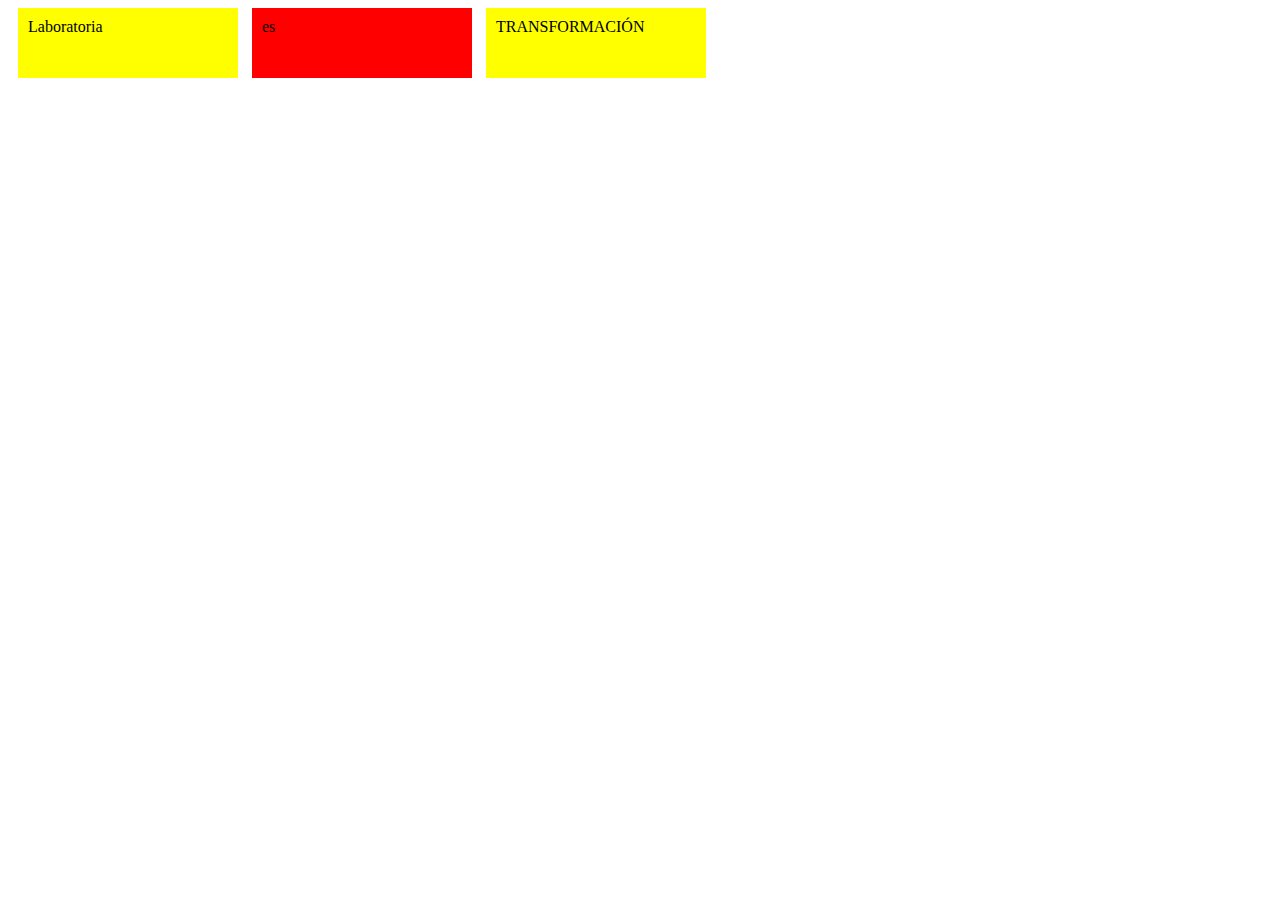
<file: index.html>
<!DOCTYPE html>
<html>
  <head>
    <meta charset="utf-8">
    <title>Ejercicios Display Types</title>
    <link rel="stylesheet" href="main.css">
  </head>
  <body>
    <!-- usando display block -->
    <div class="amarillo">Laboratoria</div>
    <div class="rojo">es</div>
    <div class="amarillo">TRANSFORMACIÓN</div>
  </body>
</html>
</file>
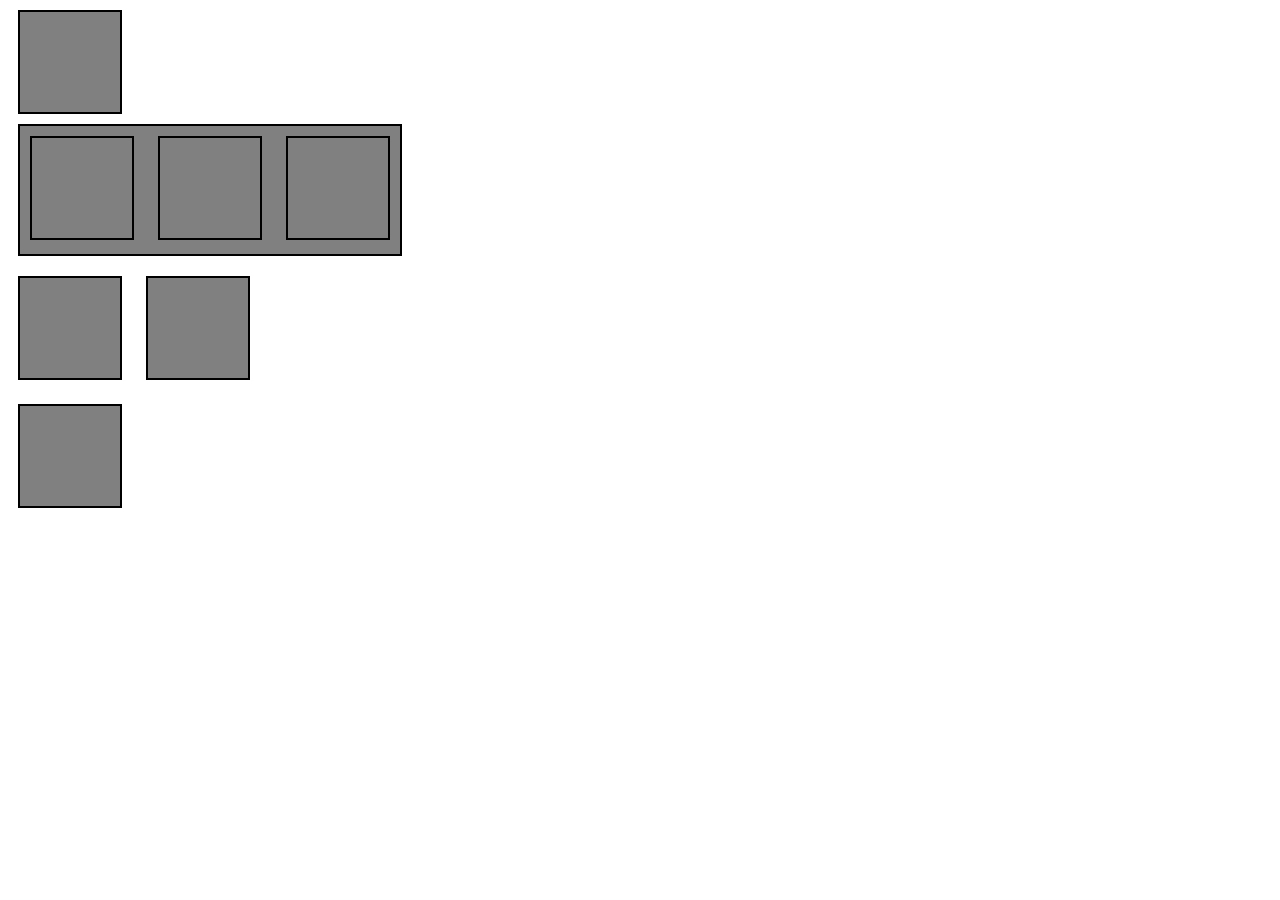
<file: 8 cajas/index.html>
<!DOCTYPE html>
<html>
  <head>
    <meta charset="utf-8">
    <title>Ejercicio display: 8 cajas</title>
    <link rel="stylesheet" href="main.css">
  </head>
  <body>
    <div class="block cuadrado"> </div>
    <div class="block rectangulo">
      <div class="inline cuadrado"></div>
      <div class="inline cuadrado"></div>
      <div class="inline cuadrado"></div>
    </div>
    <div class="inline cuadrado"></div>
    <div class="inline cuadrado"></div>
    <div class="block cuadrado"></div>
  </body>
</html>
</file>
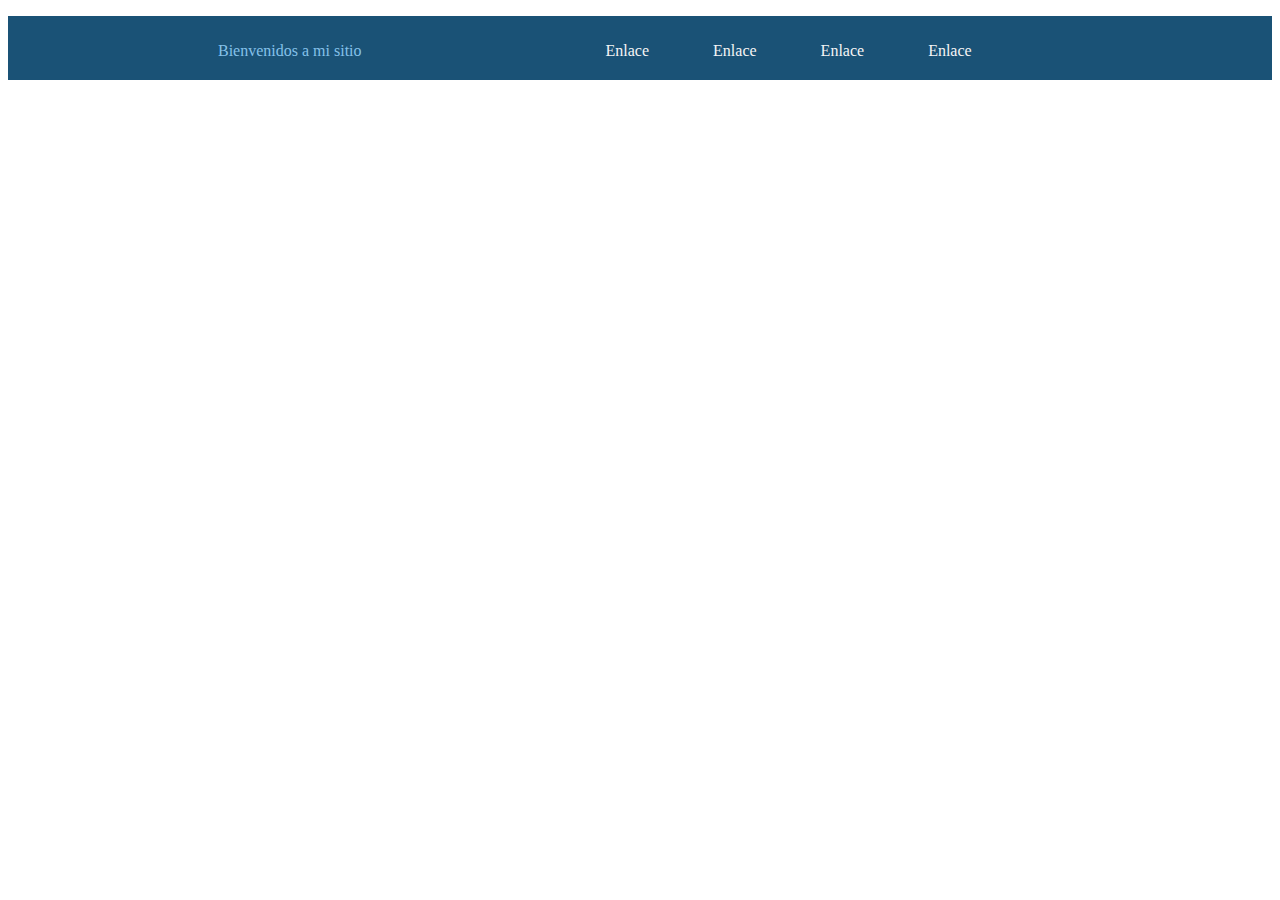
<file: Navbar/index.html>
<!DOCTYPE html>
<html>
  <head>
    <meta charset="utf-8">
    <title>Navbar</title>
    <link rel="stylesheet" href="main.css">
  </head>
  <body>
    <ul>
      <li>
        <span>Bienvenidos a mi sitio</span>
      </li>
      <li>
        <li><a href="">Enlace</a></li>
        <li><a href="">Enlace</a></li>
        <li><a href="">Enlace</a></li>
        <li><a href="">Enlace</a></li>
      </li>
    </ul>

  </body>
</html>
</file>
<file: main.css>
div{
  display: inline-block;
  padding: 10px;
  font-family: verdana;
  width: 200px;
  height: 50px;
  margin-left: 10px;
}
.amarillo{
  background: yellow;
}
.rojo{
  background: red;
}
</file>
<file: 8 cajas/main.css>
div{
  border: solid 2px;
  margin: 10px;
  background: gray;
}
.cuadrado{
  width: 100px;
  height: 100px;
}
.rectangulo{
  width: 380px;
}
.inline{
  display: inline-block;
}

.block{
  display: block;
}
</file>
<file: Navbar/main.css>
ul{
  background-color: #1A5276;
}
li{
  display: inline-block;
  padding: 20px;
  list-style: none;
}
a{
  color: whitesmoke;
  text-decoration: none;
  padding: 10px;
}
a:hover{
  color: #F1C40F;
}
span{
  color: #85C1E9;
  margin: 0 150px;
}
</file>
